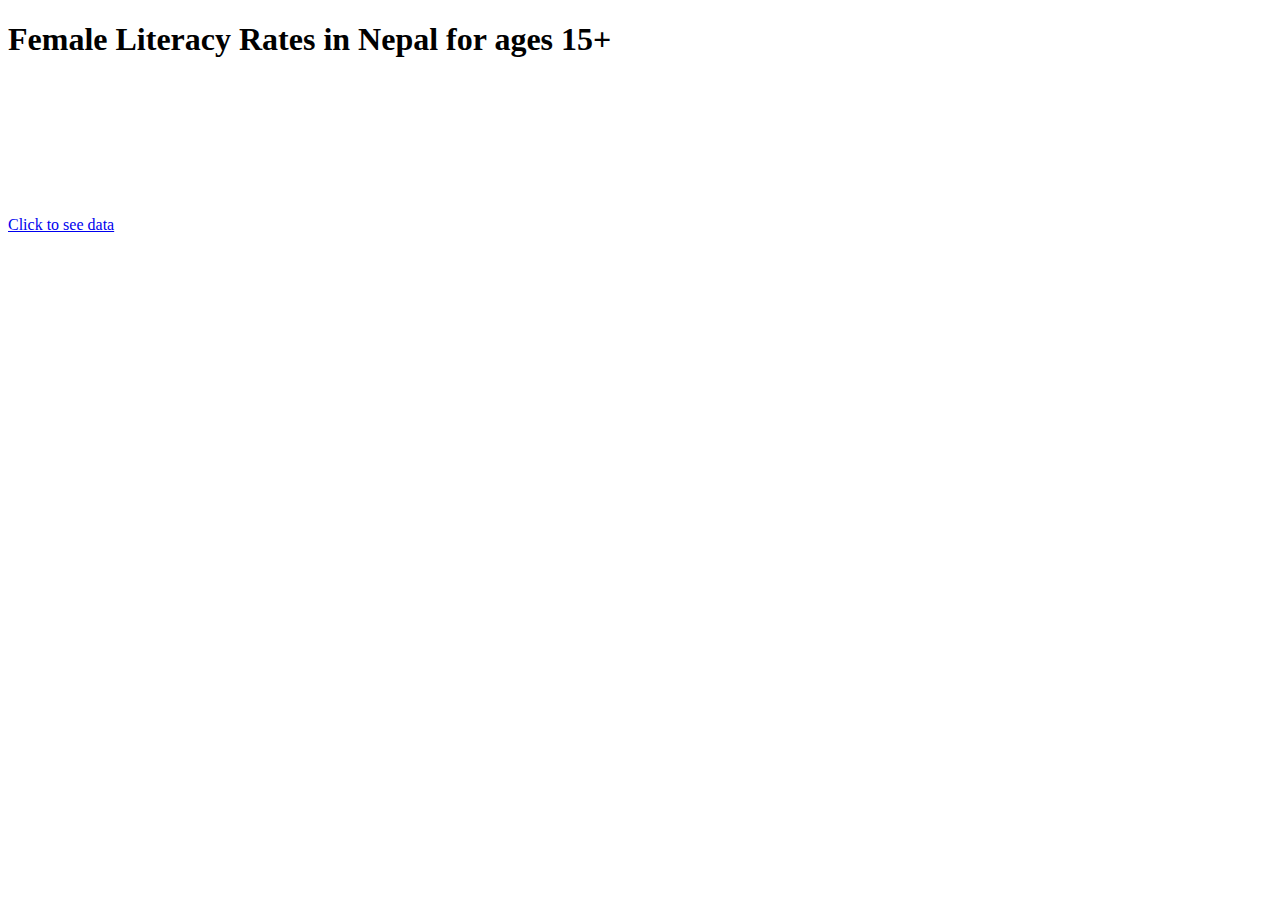
<file: pie.html>
<!DOCTYPE html>
<meta charset="utf-8">
<style>
.pie-chart .slice {
  stroke: black;
}
</style>
<body>

    <h1> Female Literacy Rates in Nepal for ages 15+</h1>
    <a href="https://data.worldbank.org/indicator/SE.ADT.LITR.FE.ZS?locations=NP">Click to see data</a>

<svg class="chart js-chart"></svg>

<script src="https://d3js.org/d3.v4.min.js"></script>
<script type="text/javascript">
"use strict";

/* global d3, document, window */
function pieChart (options) {
  var animationDuration = 750,
    color = d3.scaleOrdinal(d3.schemeCategory10),
    data = [],
    innerRadius = 0,
    outerRadius = 100,
    arc = d3.arc(),
    pie = d3.pie()
      .sort(null)
      .value(function (d) {
        return d.value;
      });

  function updateTween (d) {
    var i = d3.interpolate(this._current, d);
    this._current = i(0);
    return function(t) {
      return arc(i(t));
    };
  }

  function exitTween (d) {
    var end = Object.assign({}, this._current, { startAngle: this._current.endAngle });
    var i = d3.interpolate(d, end);
    return function(t) {
      return arc(i(t));
    };
  }

  function joinKey (d) {
    return d.data.series;
  }

  function pieChart (context) {
    var slices = context.selectAll('.slice').data(pie(data), joinKey);

    var oldSlices = slices.exit();

    var newSlices = slices.enter().append('path')
      .each(function(d) { this._current = Object.assign({}, d, { startAngle: d.endAngle }); })
      .attr('class', 'slice')
      .style('fill', function (d) { return color(joinKey(d)); });

    var t = d3.transition().duration(animationDuration);

    arc.innerRadius(innerRadius).outerRadius(outerRadius);

    oldSlices
      .transition(t)
        .attrTween('d', exitTween)
        .remove();

    var t2 = t.transition();
    slices
      .transition(t2)
        .attrTween('d', updateTween);

    var t3 = t2.transition();
    newSlices
      .transition(t3)
        .attrTween('d', updateTween);
  }

  pieChart.data = function (_) {
    return arguments.length ? (data = _, pieChart) : data;
  };

  pieChart.innerRadius = function (_) {
    return arguments.length ? (innerRadius = _, pieChart) : innerRadius;
  };

  pieChart.outerRadius = function (_) {
    return arguments.length ? (outerRadius = _, pieChart) : outerRadius;
  };

  return pieChart;
}

var width = document.querySelector('body').clientWidth;
var height = 500;
var radius = 200;
// var dataset1 = [{series: 1, value: 1}, {series: 2, value: 2}, {series: 3, value: 3}, {series: 4, value: 4}, {series: 5, value: 5}];
var dataset1 = [{series: 1, value: 9.15312004089355}, {series: 2, value: 90.84687996}];
var dataset2 = [{series: 1, value:59.72443008}, {series: 2, value: 40.27556992}];
var pieChart = pieChart().outerRadius(220).innerRadius(170);
var arc = d3.arc().outerRadius(radius - 10).innerRadius(0);

var svg = d3.select('.js-chart')
  .attr('width', width)
  .attr('height', height);

var domPieChart = svg.append('g')
  .attr('class', 'pie-chart')
  .attr('transform', 'translate(' + width / 2 + ',' + height / 2 + ')')
  .call(pieChart.data(dataset1));

var toggle = true;
domPieChart.call(pieChart.data(dataset1));
domPieChart.append("text")
	    .attr("text-anchor", "middle")
		.attr('font-size', '4em')
		.attr('y', 15)
        .text(1981);
domPieChart.append("text")
	    .attr("text-anchor", "middle")
		.attr('font-size', '1em')
		.attr('y', 50)
        .text("9.15% literate");
domPieChart.append("text")
	    .attr("text-anchor", "middle")
		.attr('font-size', '1em')
		.attr('y', 80)
	    .text("90.85% illiterate");

// edit to add percentages around chart
// domPieChart.append("text")
//     	.attr("transform", function(d) {
//         var _d = arc.centroid(d);
//         _d[0] *= 2.2;	//multiply by a constant factor
//         _d[1] *= 2.2;	//multiply by a constant factor
//         return "translate(" + _d + ")";
//       })
//       .attr("dy", ".50em")
//       .style("text-anchor", "middle")
//       .text(function(d) {
//         // if(d.dataset1.percentage < 8) {
//         //   return '';
//         // }
//         return d.dataset1.percentage + '%';
//       });


window.setInterval(function() {
  if (toggle) {
    domPieChart.selectAll("text").remove();
    domPieChart.call(pieChart.data(dataset2));
    domPieChart.append("text")
	    .attr("text-anchor", "middle")
		.attr('font-size', '4em')
		.attr('y', 15)
        .text(2018);
    domPieChart.append("text")
	    .attr("text-anchor", "middle")
		.attr('font-size', '1em')
		.attr('y', 50)
        .text("59.72% literate");
    domPieChart.append("text")
	    .attr("text-anchor", "middle")
		.attr('font-size', '1em')
		.attr('y', 80)
	    .text("40.28% illiterate");
  } else {
    domPieChart.selectAll("text").remove();
    domPieChart.call(pieChart.data(dataset1));
    domPieChart.append("text")
	    .attr("text-anchor", "middle")
		.attr('font-size', '4em')
		.attr('y', 15)
        .text(1981);
    domPieChart.append("text")
	    .attr("text-anchor", "middle")
		.attr('font-size', '1em')
		.attr('y', 50)
        .text("9.15% literate");
    domPieChart.append("text")
	    .attr("text-anchor", "middle")
		.attr('font-size', '1em')
		.attr('y', 80)
	    .text("90.85% illiterate");
  }
  toggle = !toggle;
}, 3500);


svg.append("circle").attr("cx",200).attr("cy",130).attr("r", 6).style("fill", "#3173EE")
svg.append("circle").attr("cx",200).attr("cy",160).attr("r", 6).style("fill", "#F08308")
svg.append("text").attr("x", 220).attr("y", 130).text("Percent of female poplation that is literate").style("font-size", "15px").attr("alignment-baseline","middle")
svg.append("text").attr("x", 220).attr("y", 160).text("Percent of female population that is illiterate").style("font-size", "15px").attr("alignment-baseline","middle")
</script>
</body>
</file>
